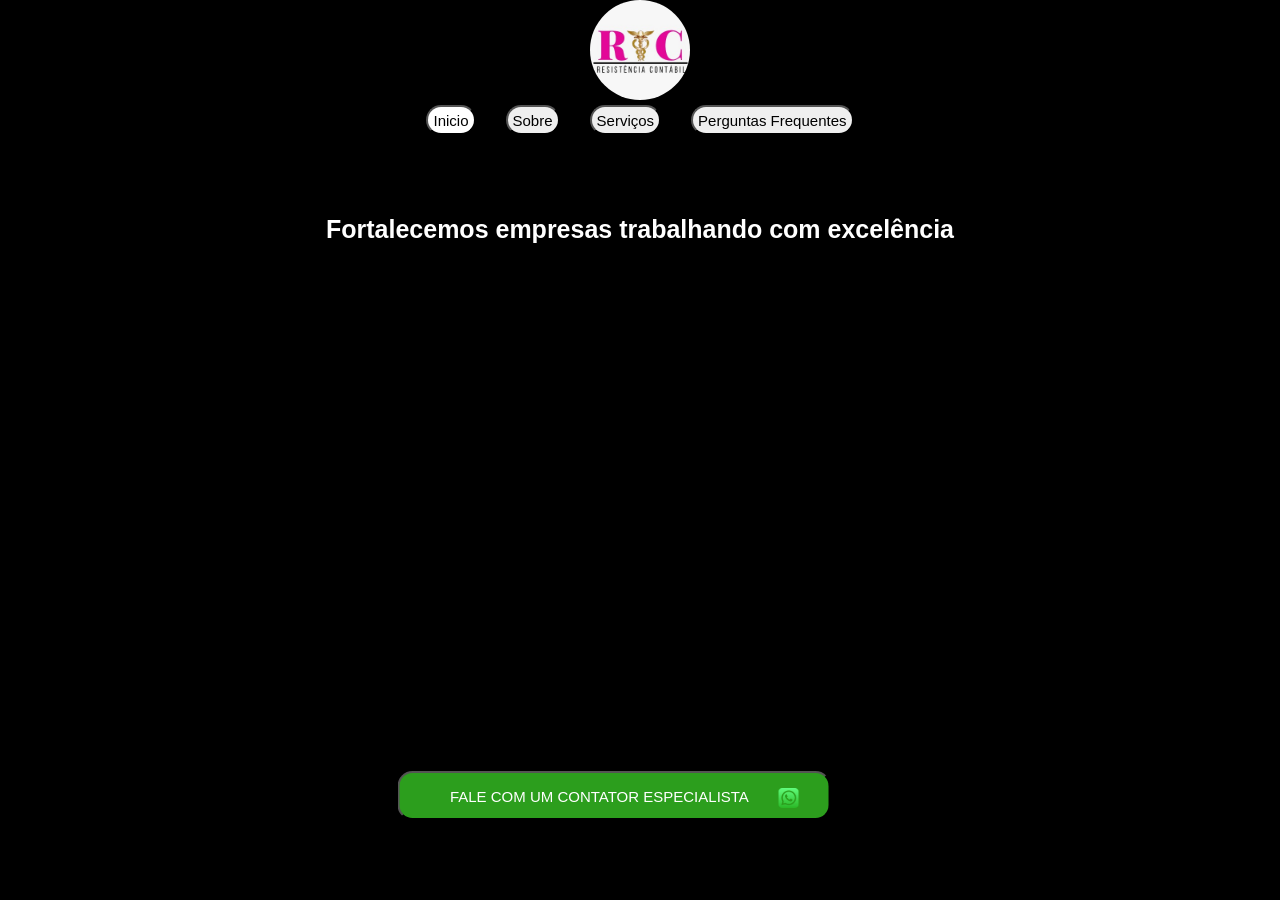
<file: index.html>
<!DOCTYPE html>
<html lang="pt-br">

<head>
    <meta charset="UTF-8">
    <meta name="viewport" content="width=device-width, initial-scale=1.0">
    <title>Resistência Contábil</title>
    <style>
        @import url('https://fonts.googleapis.com/css2?family=Poppins:ital,wght@0,100;0,200;0,300;0,400;0,500;0,600;0,700;0,800;0,900;1,100;1,200;1,300;1,400;1,500;1,600;1,700;1,800;1,900&display=swap');
    </style>
    <link rel="icon" type="image/png" href="./img/20220914105404-149267.png">



<body>
    <img src="img/20220914105404-149267.png" class="logo">
    <link rel="stylesheet" href="./styles.css">


    <h2 nav class="menu">

        <button class="button-inicio">Inicio</button>
        <button class="button-sobre">Sobre</button>
        <button class="button-servicos">Serviços</button>
        <button class="button-perguntas-frequentes">Perguntas Frequentes</button>

    </h2>

    <h1 class="frase">Fortalecemos empresas trabalhando com excelência</h1>

    <a href="https://wa.me/5581994100846?text=Olá!%20Gostaria%20de%20falar%20com%20um%20contador." target="_blank"
        style="text-decoration:none;">
        <button class="whatssapp">FALE COM UM CONTATOR ESPECIALISTA
            <img src="./img/whastap-removebg-preview.png" alt="WhatsApp" class="icone-whatsapp">
        </button>
    </a>

</body>

</html>
</file>
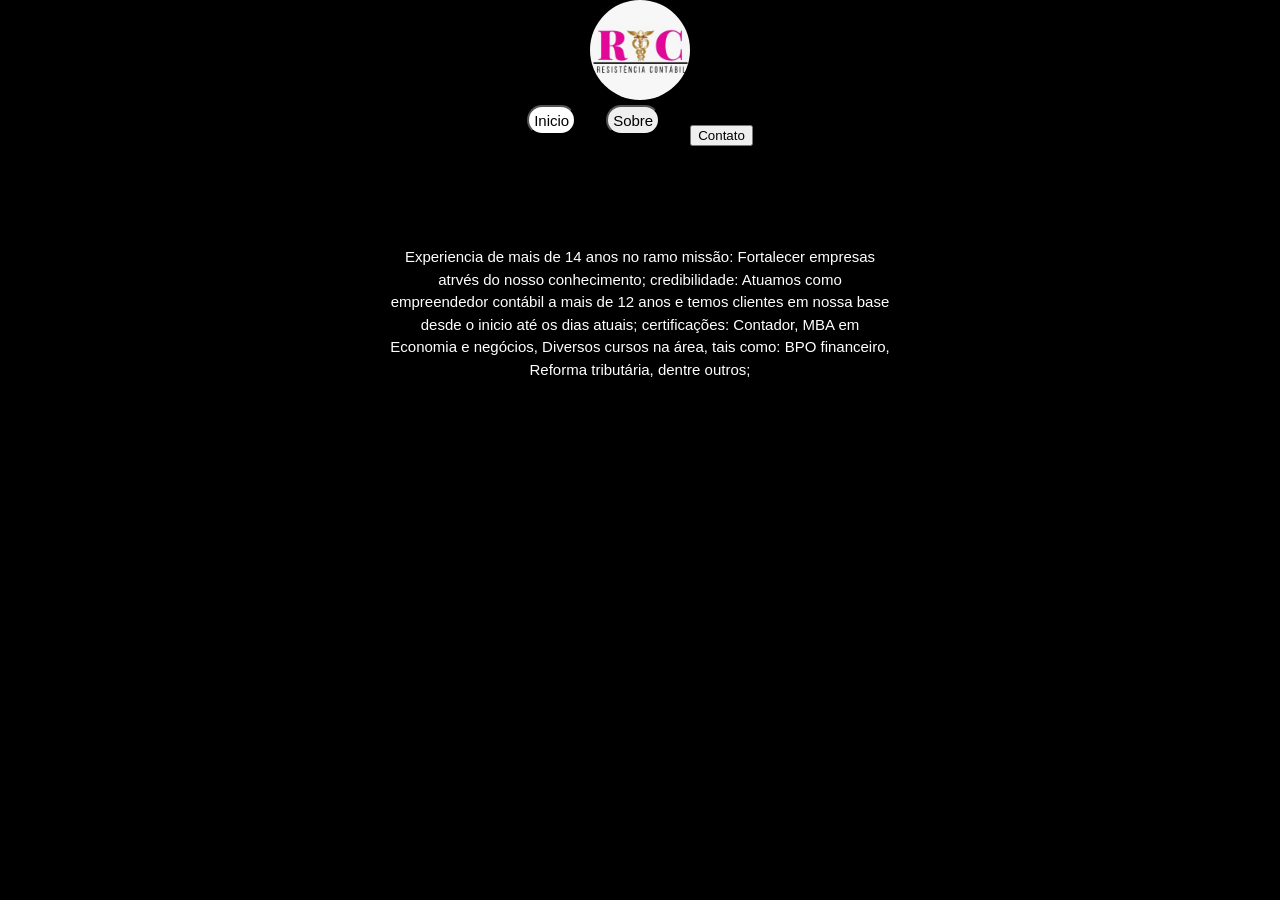
<file: sobre.html>
<!DOCTYPE html>
<html lang="pt-br">

<head>
    <meta charset="UTF-8">
    <meta name="viewport" content="width=device-width, initial-scale=1.0">
    <title>Resistência Contábil</title>
    <link rel="icon" type="image/png" href="./img/20220914105404-149267.png">

</head>

<body style="background-color: #000000;">
    <img src="img/20220914105404-149267.png" class="logo">
    <link rel="stylesheet" href="./styles.css">

    <h2 nav class="menu">

        <button class="button-inicio">Inicio</button>
        <button class="button-sobre">Sobre</button>
        <button class="button-contato">Contato</button>

    </h2>


    <p>Experiencia de mais de 14 anos no ramo
        missão: Fortalecer empresas atrvés do nosso conhecimento;
        credibilidade: Atuamos como empreendedor contábil a mais de 12 anos e temos clientes em nossa base desde o
        inicio até os dias atuais;
        certificações: Contador, MBA em Economia e negócios, Diversos cursos na área, tais como: BPO financeiro, Reforma
        tributária, dentre outros;</p>

</body>

</html>
</file>
<file: styles.css>
* body {
    font-family: Libre Baskerville, sans-serif;
}

body {
    margin: 0;
    background-color: #000;
}

body::before {
    content: "";
    position: absolute;
    top: 0;
    left: 0;
    width: 100%;
    height: 100vh; /* metade da tela */

    background-image: url("https://blog.ipog.edu.br/wp-content/uploads/2018/05/Ferramentas-de-Contabilidade.jpg");
    background-size: cover;
    background-position: center;
    background-repeat: no-repeat;
    opacity: 0.2;

    z-index: -1;
}

.logo {
    width: 100px;
    height: 100px;
    border-radius: 50%;
    object-fit: cover;
    position: fixed;
    top: 0;
    left: 0;
    right: 0;
    margin: 0 auto;
    z-index: 9999;
}

.menu {
    display: flex;
    justify-content: center;
    gap: 30px;
    margin-top: 20px;
    font-size: 15px;
    top: 20px;
    left: 50%;
    z-index: 1000;
    text-decoration: none;
    color: white;
    font-weight: bold;
    margin-top: 125px; /* ajustar conforme desejar */
    
}

.frase {
    text-align: center;
    color: white;
    margin-top: 80px;
    font-size: 25px;
}

.button-inicio {
    display: flex;
    justify-content: center;
    gap: 30px;
    margin-top: -20px;
    font-size: 15px;
    cursor: pointer;
    border-radius: 15px;
    padding: 5px;
    height: 30px;
    background-color: white; /* Cor de fundo original */
    color: black;           /* Cor do texto original */
    
}


.button-inicio:hover{ 
    background-color: gray; /* Nova cor de fundo */
    color: yellow; /* Nova cor do texto */
    border: none;
    transition: 0.2s; /* Tempo de transição de 3 décimos de segundo */
}

.button-sobre {
    display: flex;
    justify-content: center;
    gap: 30px;
    margin-top: -20px;
    font-size: 15px;
    cursor: pointer;
    border-radius: 15px;
    padding: 5px;
    height: 30px;
}

.button-sobre:hover{ 
    background-color: gray; /* Nova cor de fundo */
    color: yellow; /* Nova cor do texto */
    border: none;
    transition: 0.2s; /* Tempo de transição de 3 décimos de segundo */
}

.button-servicos {
    display: flex;
    justify-content: center;
    gap: 30px;
    margin-top: -20px;
    font-size: 15px;
    cursor: pointer;
    border-radius: 15px;
    padding: 5px;
    height: 30px;
}

.button-servicos:hover{ 
    background-color: gray; /* Nova cor de fundo */
    color: yellow; /* Nova cor do texto */
    border: none;
    transition: 0.2s; /* Tempo de transição de 3 décimos de segundo */
}

.button-perguntas-frequentes{
    display: flex;
    justify-content: center;
    gap: 30px;
    margin-top: -20px;
    font-size: 15px;
    cursor: pointer;
    border-radius: 15px;
    padding: 5px;
    height: 30px;
}

.button-perguntas-frequentes:hover{ 
    background-color: gray; /* Nova cor de fundo */
    color: yellow; /* Nova cor do texto */
    border: none;
    transition: 0.2s; /* Tempo de transição de 3 décimos de segundo */
}

p{
    color:azure;
    text-align: center;
    color: white;
    margin-top:100px;
    font-size: 15px;
    max-width: 500px; /* largura máxima do texto */
    margin: 100px auto 0 auto; /* centraliza horizontalmente */
    margin: 100px auto 0 auto; /* centraliza horizontalmente */
    line-height: 1.5; /* melhora a leitura */
    
}

.whatssapp{
    display: flex;
    gap: 30px;
    margin-top: 0px;
    font-size: 15px;
    cursor: pointer;
    border-radius: 15px;
    padding: 5px;
    height: 30px;
    text-align: center;
    padding: 15px 30px 30px 50px;
    background-color: #2C9E1D;
    color:white;
    box-shadow: 10px 10px 5px 0px rgba(0,0,0,0.3);
    bottom: 80px;
    left: 48%;
    right: 0;
    position: fixed;
    width: max-content;
    transform: translateX(-50%)

}

.whatssapp:hover{ 
    background-color: green; /* Nova cor de fundo */
    color: white; /* Nova cor do texto */
    border: none;
    transition: 0.2s; /* Tempo de transição de 3 décimos de segundo */
}

.icone-whatsapp{
    width: 20px;
    height: 20px;
}
</file>
